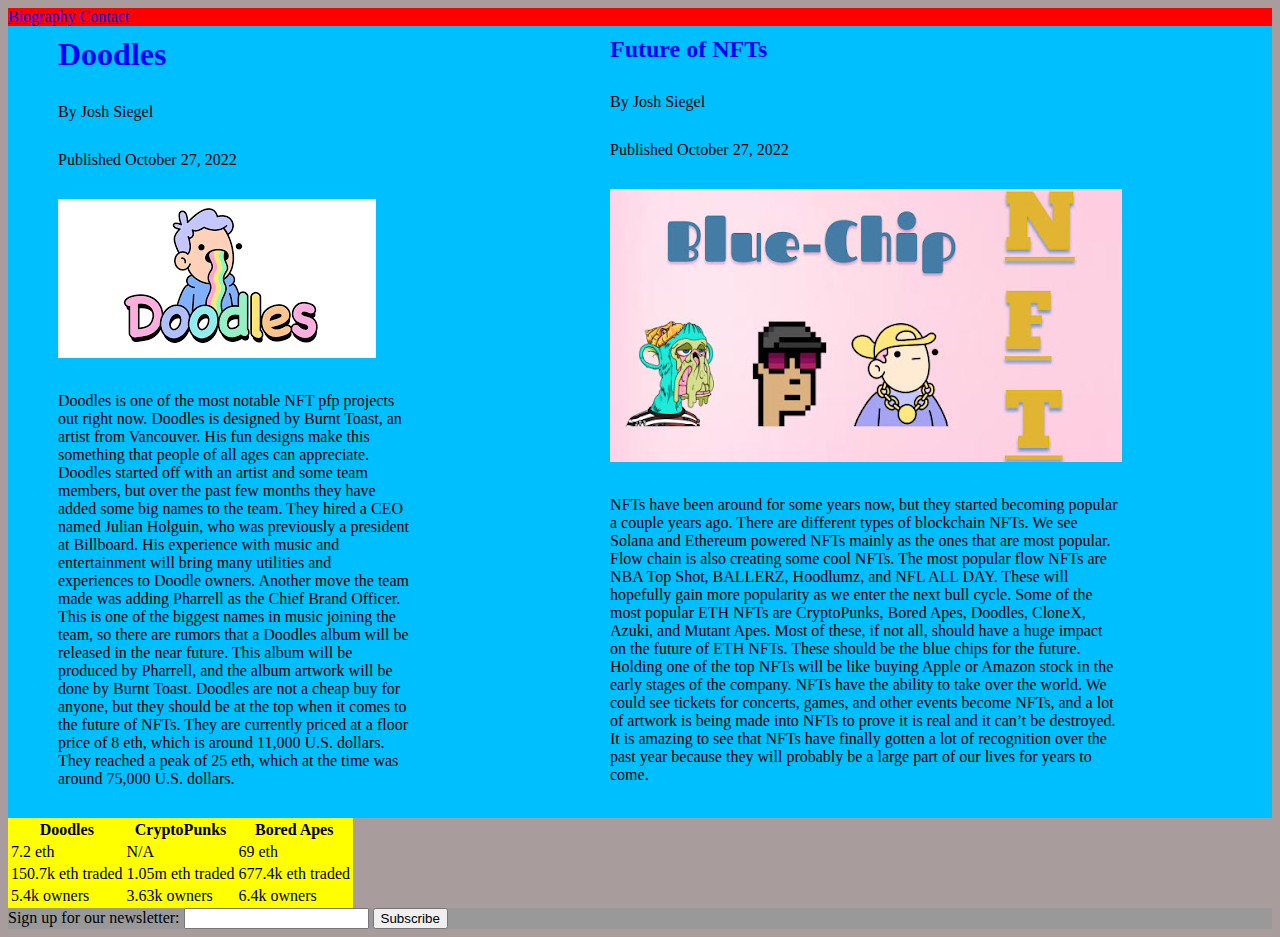
<file: index.html>
<!DOCTYPE html>
<html lang="en">
<head>
    <meta charset="UTF-8">
    <meta http-equiv="X-UA-Compatible" content="IE=edge">
    <meta name="viewport" content="width=device-width, initial-scale=1.0">
   <link rel="stylesheet" href="style.css">
    <title>NFT World</title>
</head>
<body>
   <div class="sticky"> 
    <a href="about.html">Biography</a>
    <a href="contact.html">Contact</a>
    </div>
    <section class="articles">
        <article>
            <h1 id="doodles" class="section-heading">Doodles</h1>
            <p>By Josh Siegel</p>
            <p>Published October 27, 2022</p>
            
            <p><img src="doodlelogo.png" alt="Doodles by BurntToast"></p>
            
            <p>Doodles is one of the most notable NFT pfp projects out right now. Doodles is designed by Burnt Toast, an artist from Vancouver. His fun designs make this something that people of all ages can appreciate. Doodles started off with an artist and some team members, but over the past few months they have added some big names to the team. They hired a CEO named Julian Holguin, who was previously a president at Billboard. His experience with music and entertainment will bring many utilities and experiences to Doodle owners. Another move the team made was adding Pharrell as the Chief Brand Officer. This is one of the biggest names in music joining the team, so there are rumors that a Doodles album will be released in the near future. This album will be produced by Pharrell, and the album artwork will be done by Burnt Toast. Doodles are not a cheap buy for anyone, but they should be at the top when it comes to the future of NFTs. They are currently priced at a floor price of 8 eth, which is around 11,000 U.S. dollars. They reached a peak of 25 eth, which at the time was around 75,000 U.S. dollars.</p>
        </article>
        <article>
            <h2 id="Future" class="section-heading">Future of NFTs</h2>
            <p>By Josh Siegel</p>
            <p>Published October 27, 2022</p>
            <p><img src="BlueChip.jpg" alt="bluechipnft"></p>
            <p>NFTs have been around for some years now, but they started becoming popular a couple years ago. There are different types of blockchain NFTs. We see Solana and Ethereum powered NFTs mainly as the ones that are most popular. Flow chain is also creating some cool NFTs. The most popular flow NFTs are NBA Top Shot, BALLERZ, Hoodlumz, and NFL ALL DAY. These will hopefully gain more popularity as we enter the next bull cycle. Some of the most popular ETH NFTs are CryptoPunks, Bored Apes, Doodles, CloneX, Azuki, and Mutant Apes. Most of these, if not all, should have a huge impact on the future of ETH NFTs. These should be the blue chips for the future. Holding one of the top NFTs will be like buying Apple or Amazon stock in the early stages of the company. NFTs have the ability to take over the world. We could see tickets for concerts, games, and other events become NFTs, and a lot of artwork is being made into NFTs to prove it is real and it can’t be destroyed. It is amazing to see that NFTs have finally gotten a lot of recognition over the past year because they will probably be a large part of our lives for years to come.</p>
        </article>
    </section>

    <table>
    <tr>
        <th>Doodles</th>
        <th>CryptoPunks</th>
        <th>Bored Apes</th>
    </tr>
    <tr>
        <td>7.2 eth</td>
        <td>N/A</td>
        <td>69 eth</td>
    </tr>
    <tr>
        <td>150.7k eth traded</td>
        <td>1.05m eth traded</td>
        <td>677.4k eth traded</td>
    </tr>
    <tr>
        <td>5.4k owners</td>
        <td>3.63k owners</td>
        <td>6.4k owners</td>
    </tr>
</table>
<section>
    <form>
        <label>Sign up for our newsletter:
            <input type="text">
        </label>
        <button>Subscribe</button>
    </form>
</section>
</body>
</html>
</file>
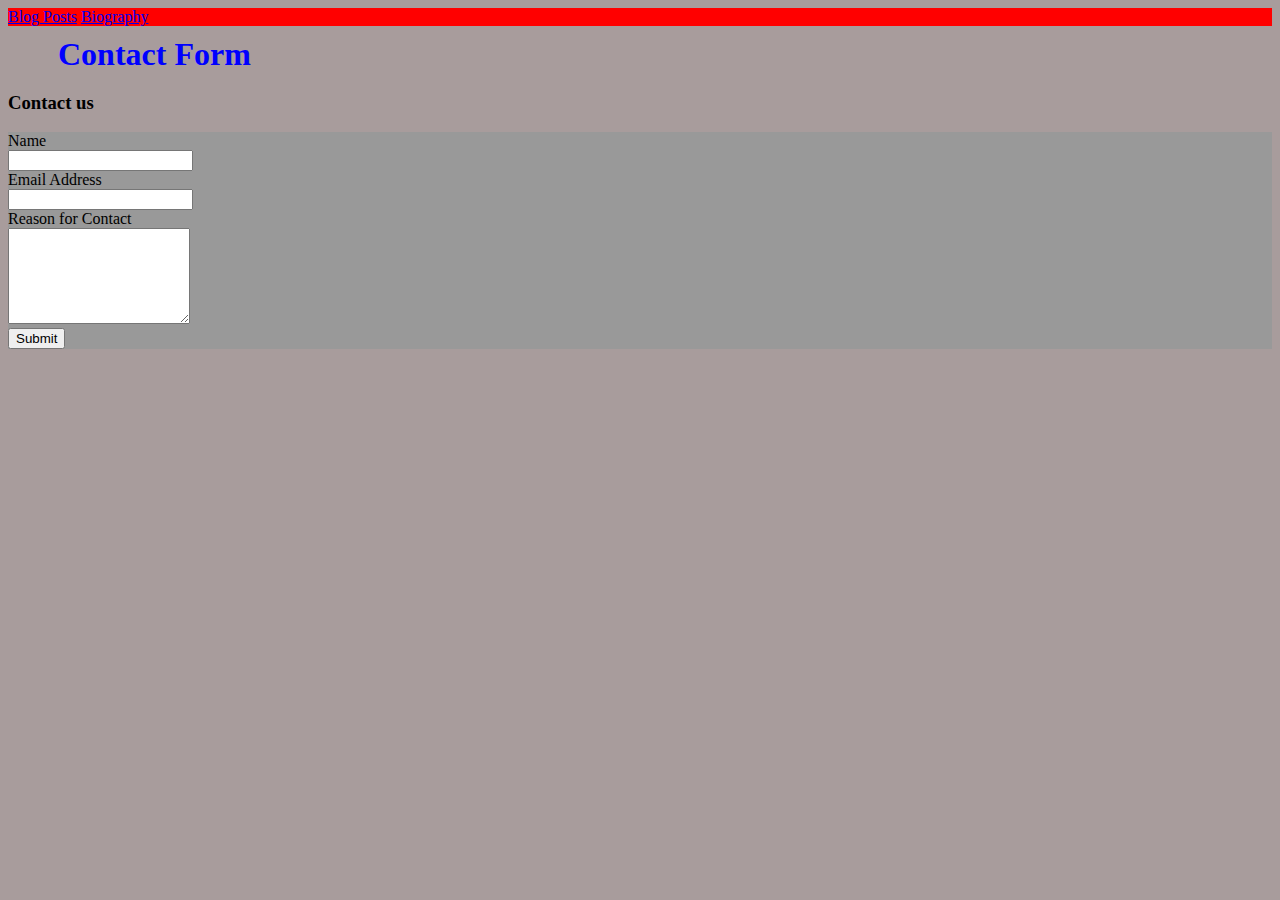
<file: contact.html>
<!DOCTYPE html>
<html lang="en">
<head>
    <meta charset="UTF-8">
    <meta http-equiv="X-UA-Compatible" content="IE=edge">
    <meta name="viewport" content="width=device-width, initial-scale=1.0">
   <link rel="stylesheet" href="style.css">
    <title>Contact Form</title>
</head>
<Body>
<div class="sticky"> 
<a href="index.html">Blog Posts</a>
<a href="about.html">Biography</a>
</div>
<h1>Contact Form</h1>
<div class="fcf-body">

    <div id="fcf-form">
    <h3 class="fcf-h3">Contact us</h3>

    <form id="fcf-form-id" class="fcf-form-class" method="post" action="contact-form-process.php">
        
        <div class="fcf-form-group">
            <label for="Name" class="fcf-label">Name</label>
            <div class="fcf-input-group">
                <input type="text" id="Name" name="Name" class="fcf-form-control" required>
            </div>
        </div>

        <div class="fcf-form-group">
            <label for="Email" class="fcf-label">Email Address</label>
            <div class="fcf-input-group">
                <input type="email" id="Email" name="Email" class="fcf-form-control" required>
            </div>
        </div>

        <div class="fcf-form-group">
            <label for="Contact" class="fcf-label">Reason for Contact</label>
            <div class="fcf-input-group">
                <textarea id="Message" name="Message" class="fcf-form-control" rows="6" maxlength="3000" required></textarea>
            </div>
        </div>

        <div class="fcf-form-group">
            <button type="submit" id="fcf-button" class="fcf-btn fcf-btn-primary fcf-btn-lg fcf-btn-block">Submit</button>
        </div>
    </form>
    </div>

</div>
</Body>
</file>
<file: style.css>
body {
    background-color:deepskyblue;
    color:black;
}
h1 {
    color:blue;
}
    
h2 {
    color:blue;
}
p {
    margin-top: 30px;
    margin-bottom: 30px;
    margin-right: 150px;
    margin-left: 50px;
  }
  h1 {
    margin-top: 10px;
    margin-bottom: 10px;
    margin-right: 150px;
    margin-left: 50px;
  }
  h2 {
    margin-top: 10px;
    margin-bottom: 10px;
    margin-right: 150px;
    margin-left: 50px;
  }
.sticky{
    background: red;
      position: sticky;
        top: 0;
      
} 

.articles {
    display: flex;
}
body{
    background: rgb(168, 156, 156);
  }
  table{
    background: yellow;
  }
  section{
    background: #ccc;
  }
  article{
    background: deepskyblue;
  }
  form{
    background: #999;
  }
  .img-container{
    float: right;
  }
  @media (max-width: 400px) {
    .articles {
        background-color: green;
    }
  }
</file>
